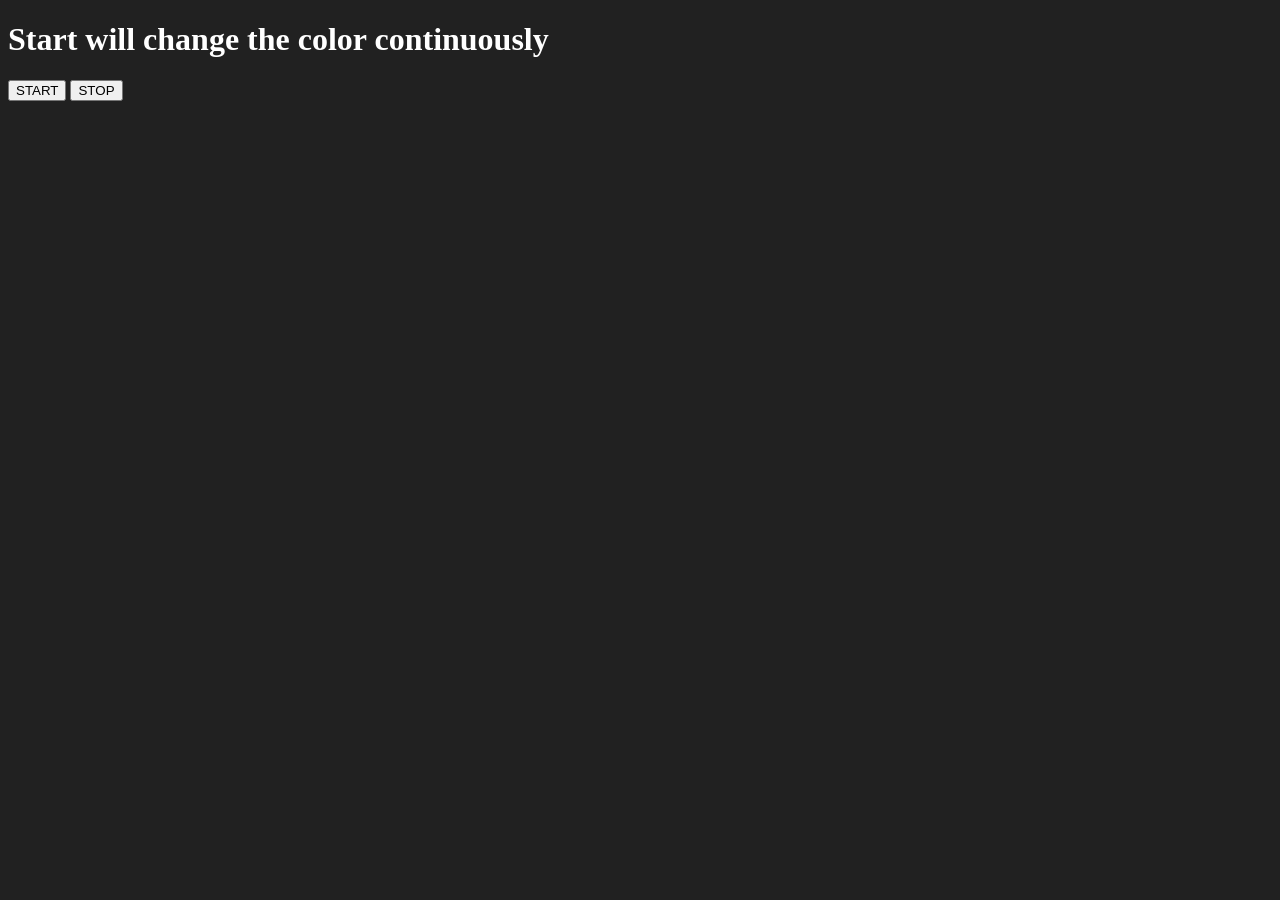
<file: Unlimited Color/index.html>
<!DOCTYPE html>
<html lang="en">
<head>
    <meta charset="UTF-8">
    <meta name="viewport" content="width=device-width, initial-scale=1.0">
    <title>Colors</title>
</head>
<body style="background-color: #212121; color: #fff;">
    <h1>Start will change the color continuously</h1>
    <button id="start">START</button>
    <button id="stop">STOP</button>
</body>
<script src="script.js"></script>
</html>
</file>
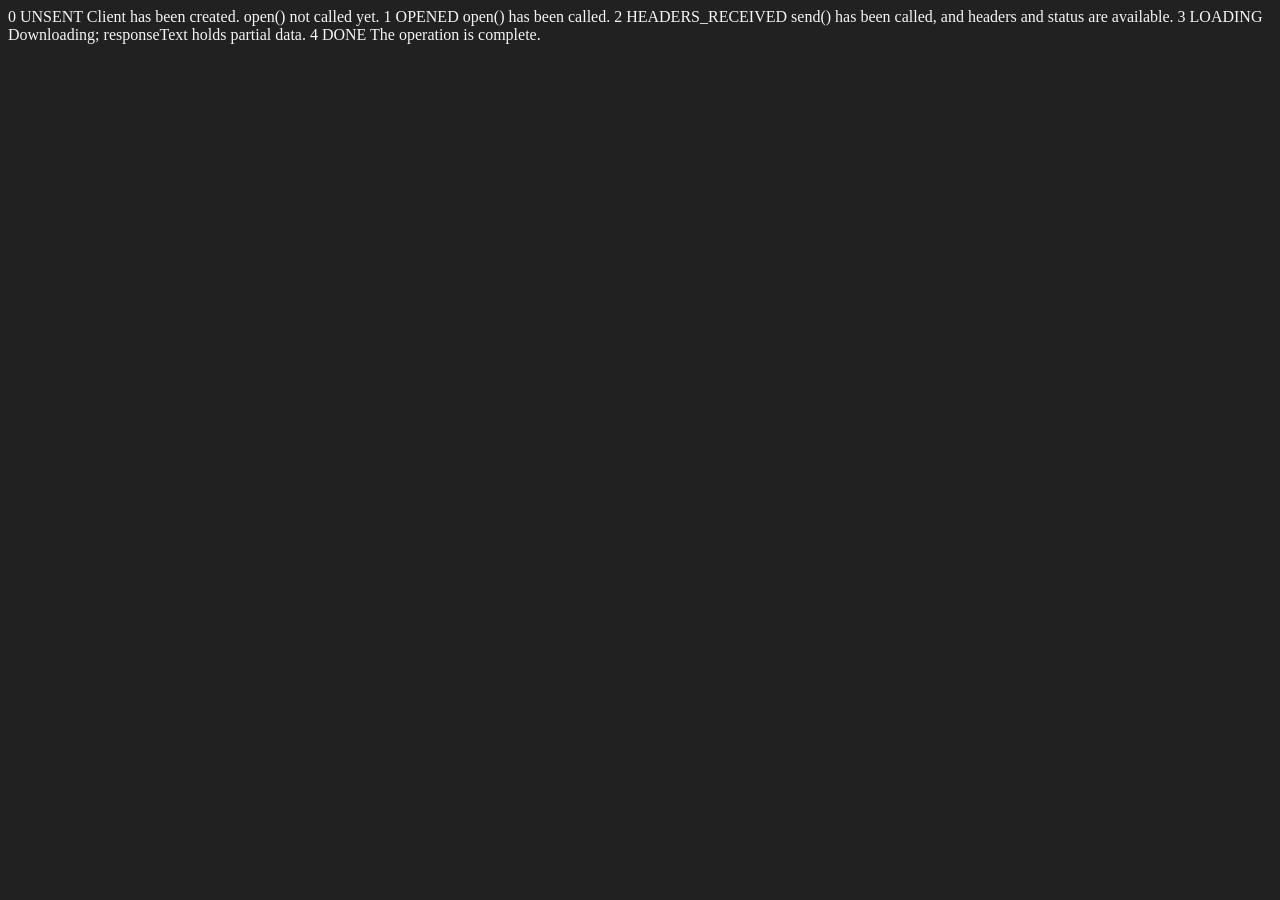
<file: Advance_One/API_Request.html>
<!DOCTYPE html>
<html lang="en">
<head>
    <meta charset="UTF-8">
    <meta name="viewport" content="width=device-width, initial-scale=1.0">
    <title>Document</title>
</head>
<body style="background-color: #212121;color:whitesmoke">
    
0	UNSENT	Client has been created. open() not called yet.
1	OPENED	open() has been called.
2	HEADERS_RECEIVED	send() has been called, and headers and status are available.
3	LOADING	Downloading; responseText holds partial data.
4	DONE	The operation is complete.
    
</body>
<script>
    const requesturl = 'https://api.github.com/users/ayukaushik1357-bit'
    const xhr = new XMLHttpRequest()
    xhr.open('GET',requesturl)
    xhr.onreadystatechange = function(){
        console.log(xhr.readyState)
        if(xhr.readyState === 4){
            const data = JSON.parse(this.responseText)
            console.log(typeof data)
            console.log(data.followers);
        }
    }
    xhr.send()
</script>
</html>
</file>
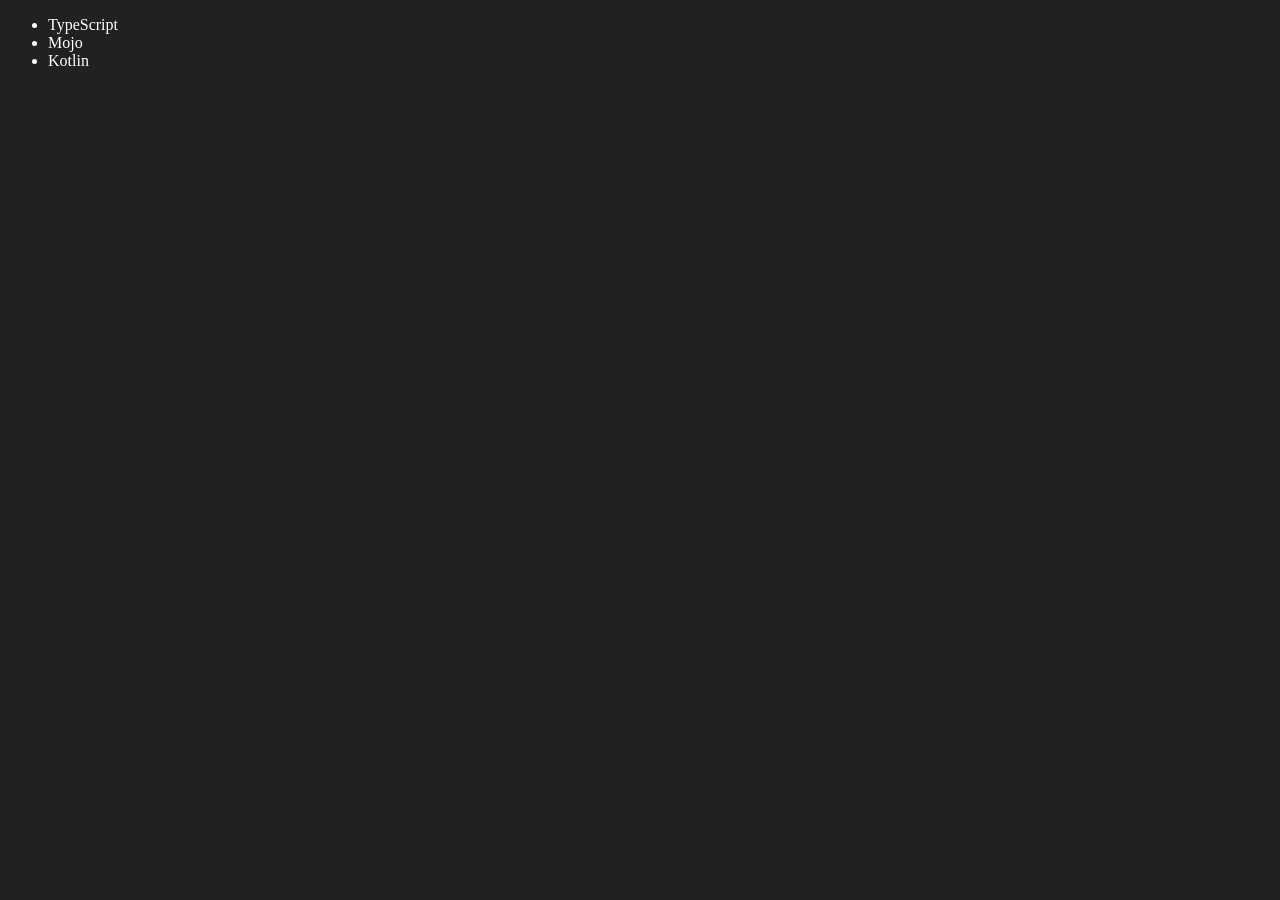
<file: DOM/four.html>
<!DOCTYPE html>
<html lang="en">
<head>
    <meta charset="UTF-8">
    <meta name="viewport" content="width=device-width, initial-scale=1.0">
    <title>Document</title>
</head>
<body style="background-color: #212121; color: #fff;">
    <ul class="language">
        <li>javascript</li>
    </ul>
</body>

<script>
    function addLanguage(lang){
        const li = document.createElement('li');
        li.innerHTML = `${lang}`
        document.querySelector('.language').appendChild(li)
    }
    addLanguage("python")
    addLanguage("Kotlin")

    function addOptiLanguage(langName){
        const li = document.createElement('li');
        li.appendChild(document.createTextNode(langName))
        document.querySelector('.language').appendChild(li)
    }
    addOptiLanguage("Golang")

    //     EDIT
    const secondLang = document.querySelector("li:nth-child(2)")
    //secondLang.innerHTML = "Mojo"
    const newli = document.createElement('li')
    newli.textContent = "Mojo"
    secondLang.replaceWith(newli)

    const firstLang = document.querySelector("li:first-child")
    firstLang.outerHTML = "<li> TypeScript </li>"


    //  REMOVE
    const lastLang = document.querySelector("li:last-child")
    lastLang.remove();
</script>
</html>
</file>
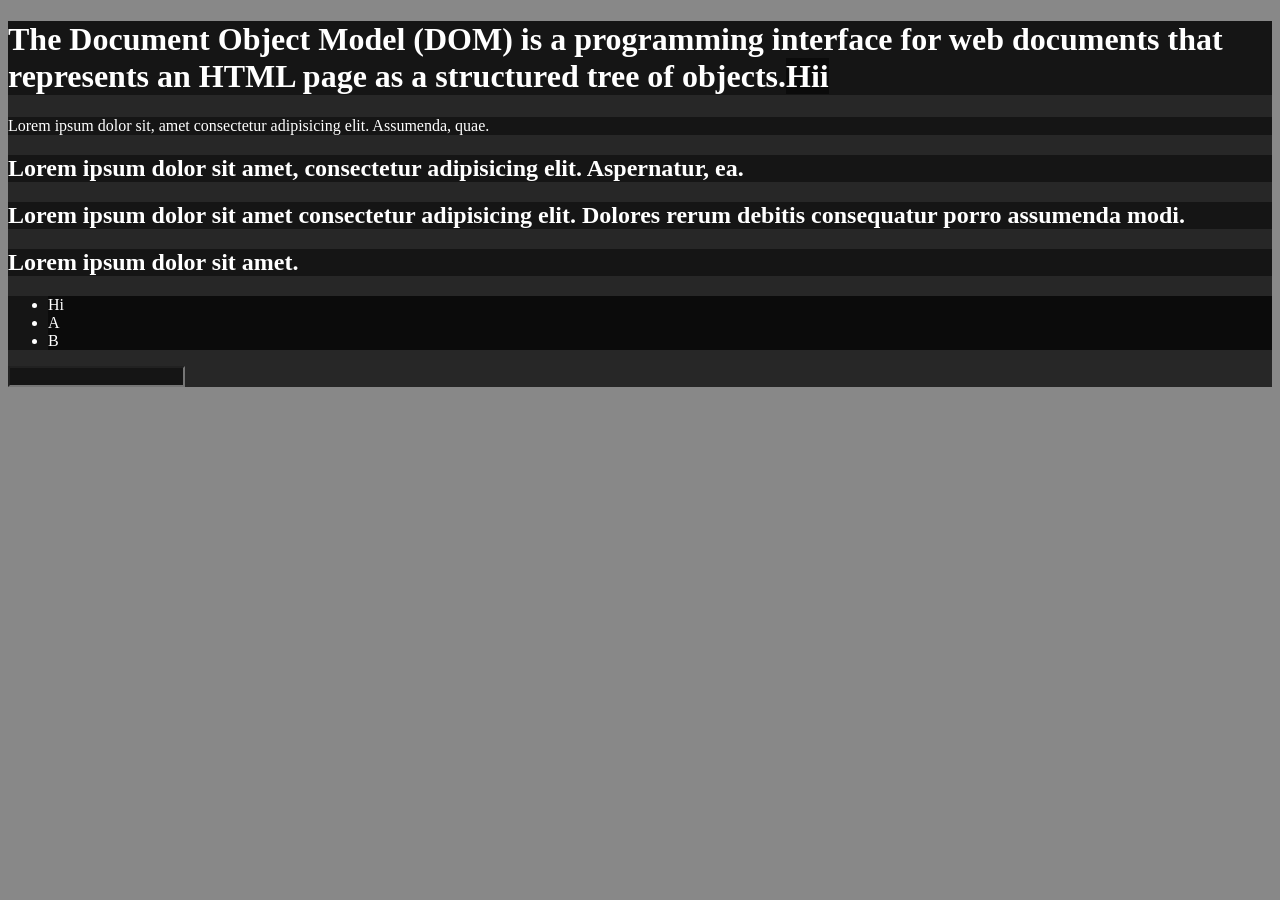
<file: DOM/one.html>
<!DOCTYPE html>
<html lang="en">
<head>
    <meta charset="UTF-8">
    <meta name="viewport" content="width=device-width, initial-scale=1.0">
    <title>DOM</title>
    <style>
        *{
            background-color: rgba(0, 0, 0, 0.466);
        }
        .bg-color{
            color: #ffff;
        }
    </style>
</head>
<body>
    <div class="bg-color">
        <h1 id="title" class="heading">The Document Object Model (DOM) is a programming interface for
             web documents that represents an HTML page as a structured tree of objects.<span>Hii</span></h1>

        <p>Lorem ipsum dolor sit, amet consectetur adipisicing elit. Assumenda, quae.</p>

        <h2>Lorem ipsum dolor sit amet, consectetur adipisicing elit. Aspernatur, ea.</h2>
        <h2>Lorem ipsum dolor sit amet consectetur adipisicing elit. Dolores rerum debitis consequatur porro assumenda modi.</h2>
        <h2>Lorem ipsum dolor sit amet.</h2>
        <ul>
            <li class="list-item">Hi</li>
            <li class="list-item">A</li>
            <li class="list-item">B</li>
        </ul>

        <input type="password" name="Hii" id="">
    </div>
</body>
</html>
</file>
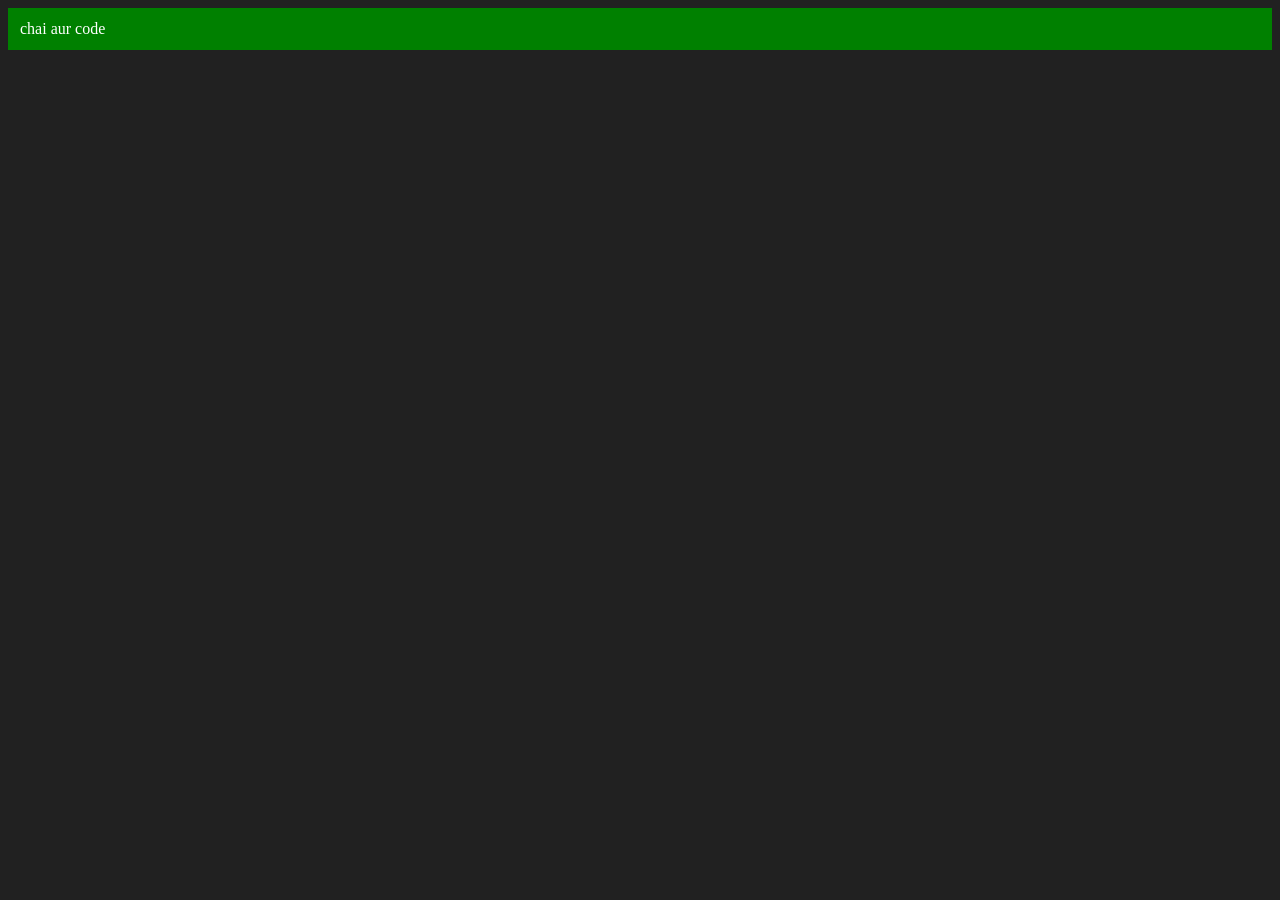
<file: DOM/three.html>
<!DOCTYPE html>
<html lang="en">
<head>
    <meta charset="UTF-8">
    <meta name="viewport" content="width=device-width, initial-scale=1.0">
    <title>Document</title>
</head>
<body style="background-color: #212121; color: #fff;">
    
</body>
<script>
    const div = document.createElement('div');
    console.log(div);
    div.className = "main"
    div.id = Math.round(Math.random()*10+1)

    div.setAttribute("title", "generated title")
    div.style.background = "green"
    div.style.padding = "12px"

    //div.innerText = "chai aur code"
    const addText = document.createTextNode("chai aur code")
    div.appendChild(addText)

    document.body.appendChild(div)

</script>
</html>
</file>
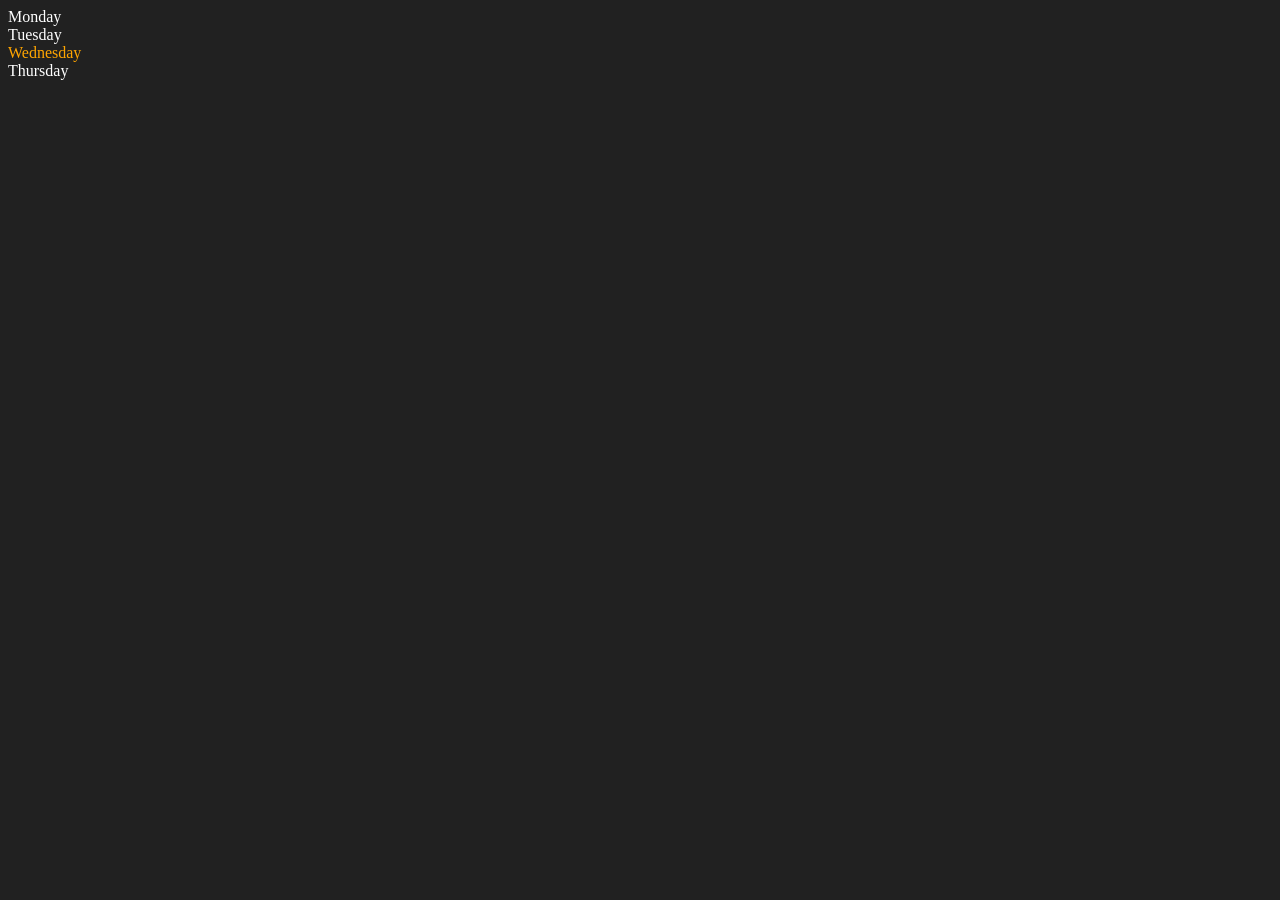
<file: DOM/two.html>
<!DOCTYPE html>
<html lang="en">
<head>
    <meta charset="UTF-8">
    <meta name="viewport" content="width=device-width, initial-scale=1.0">
    <title>DOM</title>
</head>
<body style="background-color: #212121; color: #fff;">
    <div class="parent">
        <div class="days">Monday</div>
        <div class="days">Tuesday</div>
        <div class="days">Wednesday</div>
        <div class="days">Thursday</div>
    </div>
</body>
<script>
    const par = document.querySelector('.parent');
    console.log(par)
    console.log(par.children)
    console.log(par.children[1].innerHTML)

    for (let i = 0; i<par.children.length; i++) {
        console.log(par.children[i].innerHTML)
    }

    par.children[2].style.color = "orange"
    console.log(par.firstElementChild)
    console.log(par.lastElementChild)

    const dayOne = document.querySelector('.days')
    console.log(dayOne)
    console.log(dayOne.parentElement)
    console.log(dayOne.nextElementSibling)

    console.log("Nodes:- ",par.childNodes)
    
</script>
</html>
</file>
